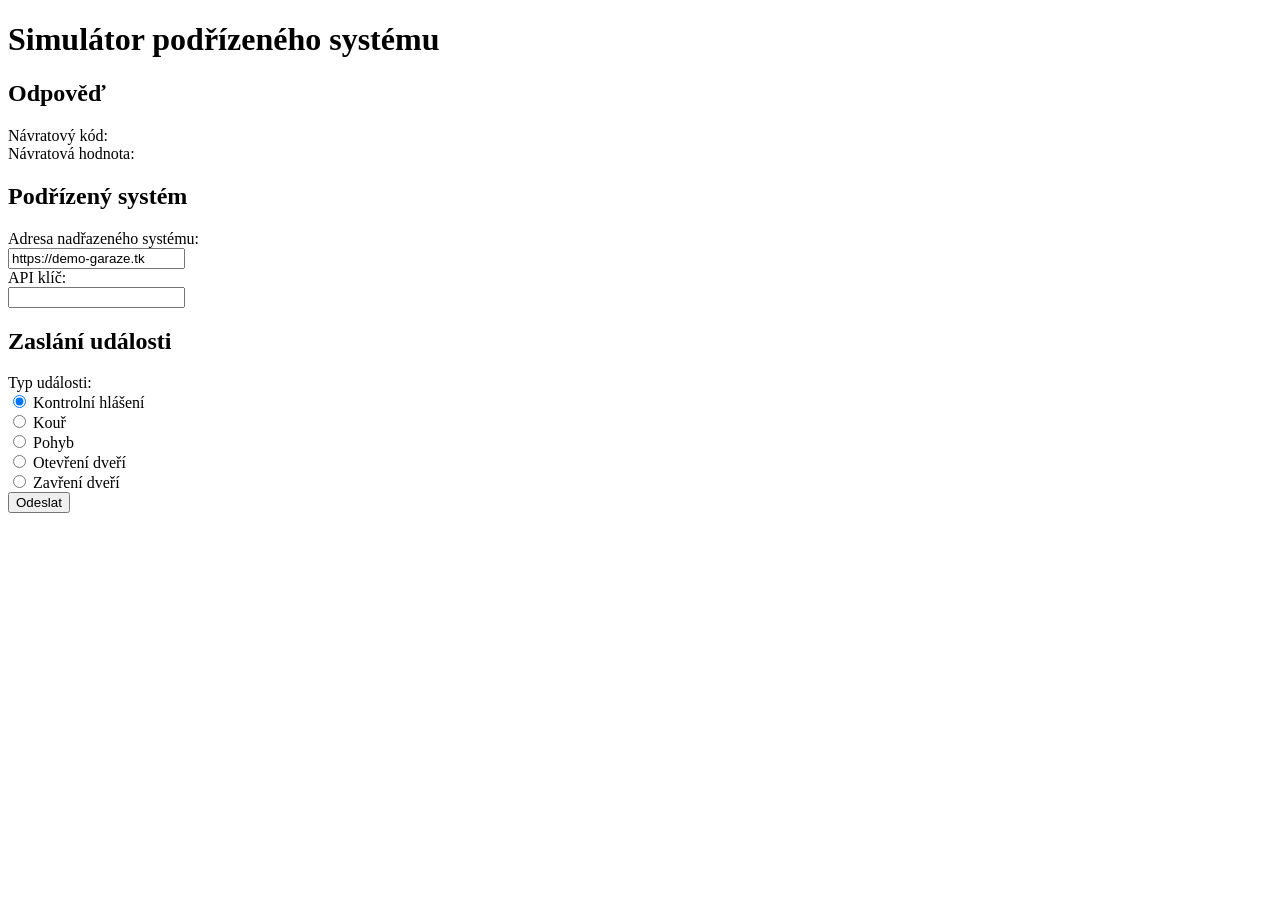
<file: simulator/index.html>
<!DOCTYPE html>
<html>

<head>
  <meta charset="UTF-8" />
  <title>Simulátor podřízeného systému</title>

  <script
  src="https://code.jquery.com/jquery-3.3.1.min.js"
  integrity="sha256-FgpCb/KJQlLNfOu91ta32o/NMZxltwRo8QtmkMRdAu8="
  crossorigin="anonymous"></script>

  <script type="text/javascript">
  function send_event() {
  	var systemForm = document.getElementById('system-form')
  	var address = systemForm['server-address'].value + /api/
  	var apiKey = systemForm['api-key'].value

  	var eventType = document.getElementById('event-form')['event-type'].value
  	var url = systemForm['server-address'].value + /api/ + eventType
  	
  	$.ajax({
  		url : url,
  		type : 'post',
  		headers : {'apikey' : apiKey},
  		dataType : 'json',
  		success: function(data, status, xhr) {
  			alert('Success ' + xhr.status)
  		},
  		error: function(xhr, status, error) {
  			alert('Error ' + xhr.status)
  		}
  	})
  }
  </script>
</head>

<body>
	<h1>Simulátor podřízeného systému</h1>

	<h2>Odpověď</h2>

	Návratový kód: <span id=return-code></span><br>
	Návratová hodnota: <span id=return-value></span>

	<h2>Podřízený systém</h2>
	<form id=system-form>
		Adresa nadřazeného systému:<br> <input type='text' name='server-address' value='https://demo-garaze.tk'><br>
		API klíč:<br> <input type="text" name="api-key" value=><br>
	</form>

	<h2>Zaslání události</h2>

	<form id=event-form>
		Typ události: <br>
		<input type="radio" name="event-type" value="report_event" checked> Kontrolní hlášení<br>
 	 	<input type="radio" name="event-type" value="smoke_event"> Kouř<br>
  		<input type="radio" name="event-type" value="movement_event"> Pohyb<br>
  		<input type="radio" name="event-type" value="door_open_event"> Otevření dveří<br>
  		<input type="radio" name="event-type" value="door_close_event"> Zavření dveří<br>
  		<input type='button' value='Odeslat' onclick="send_event()">
	</form>
</body>

</html>
</file>
